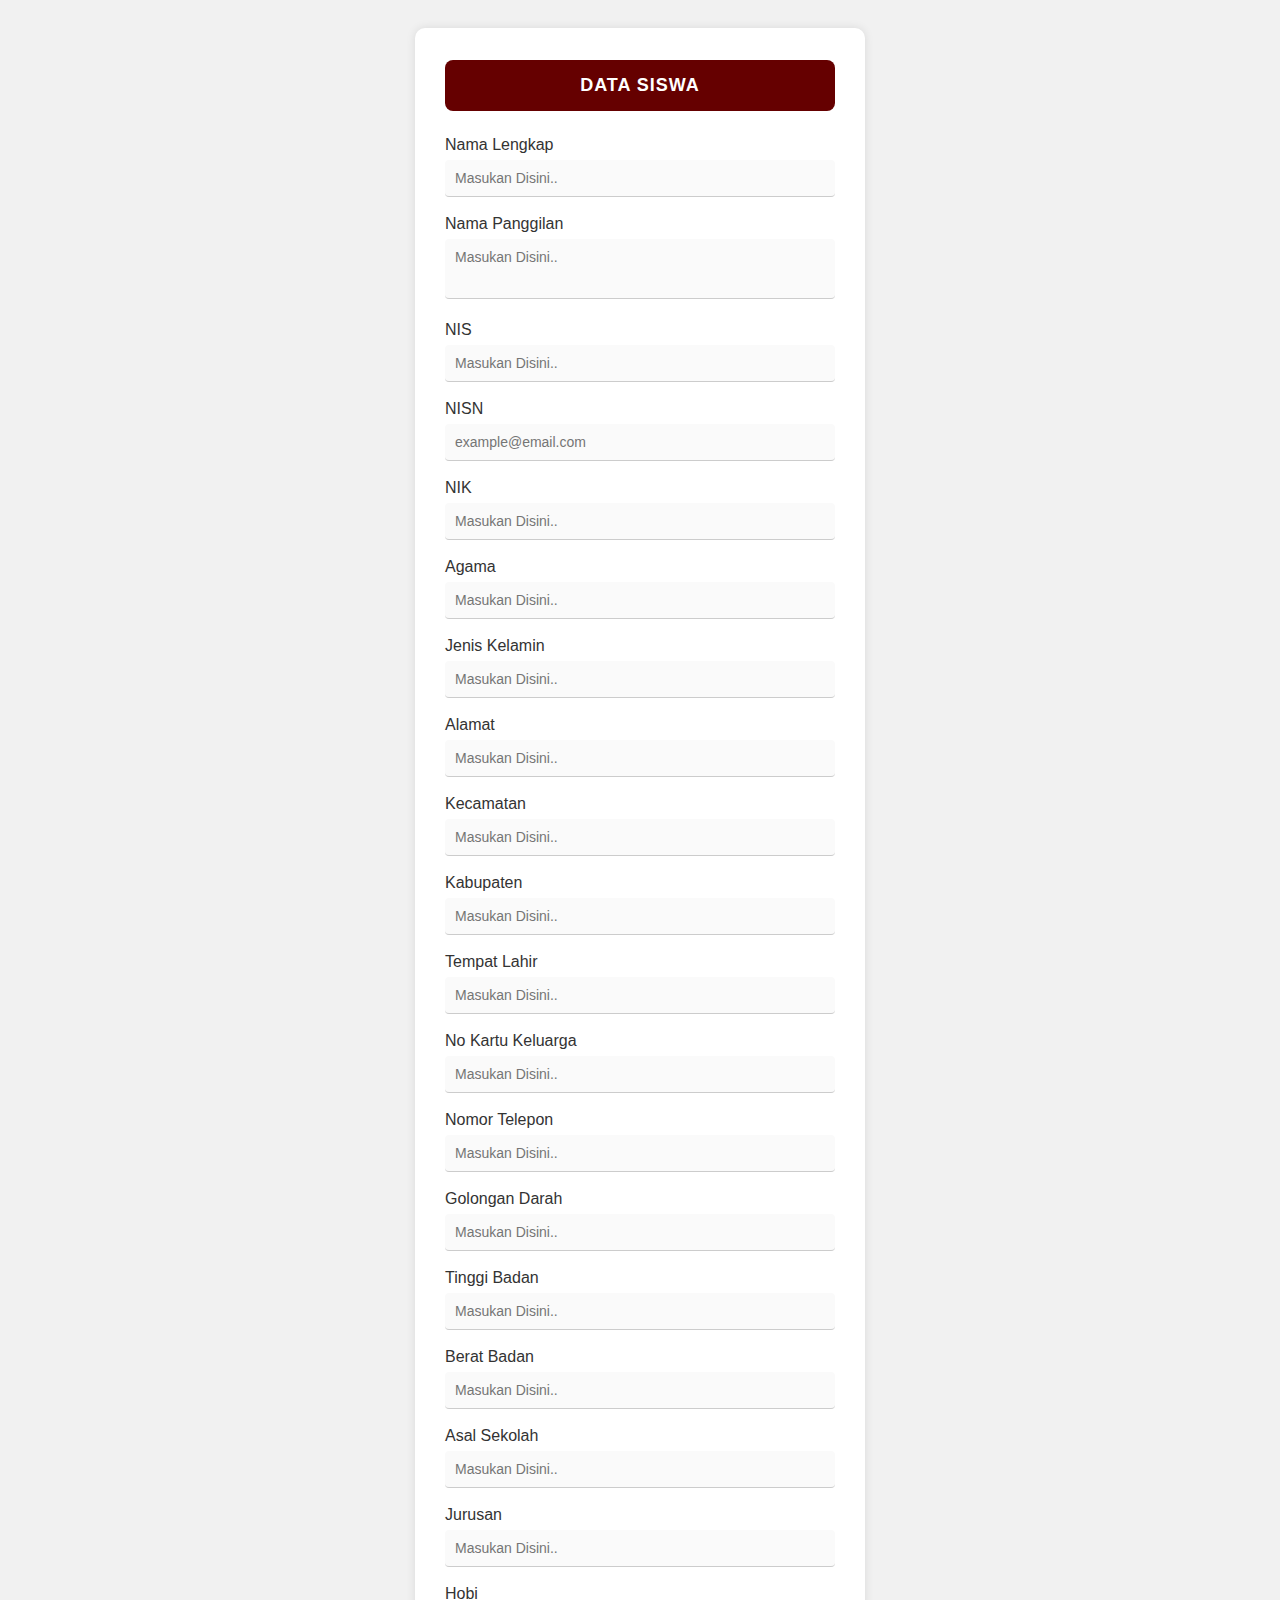
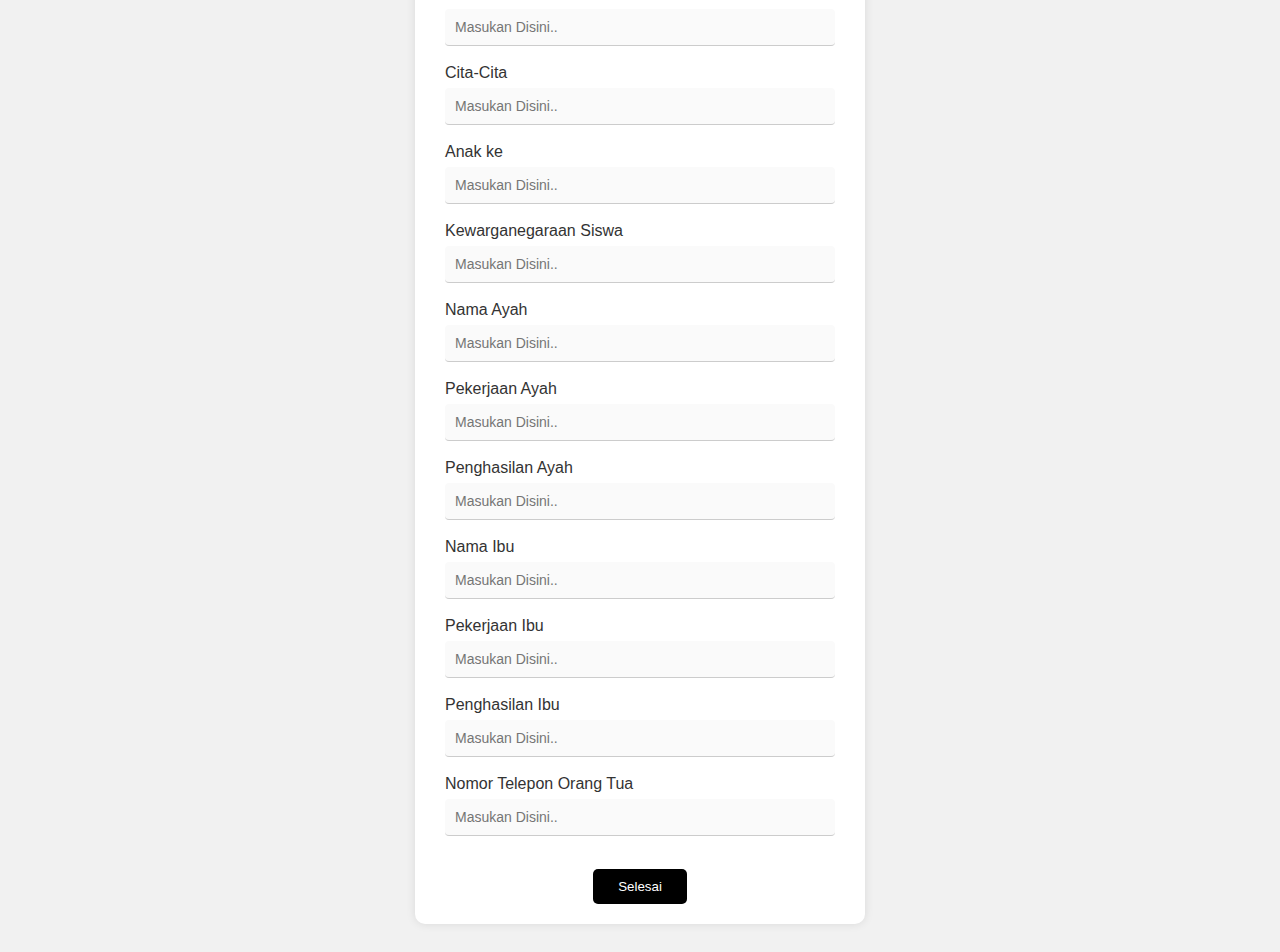
<file: index.html>
<!DOCTYPE html>
<html lang="id">
<head>
  <meta charset="UTF-8">
  <meta name="viewport" content="width=device-width, initial-scale=1.0">
  <title>Form Data Siswa</title>
  <link rel="stylesheet" href="style.css">
</head>
<body>
  <div class="container">
    <h1>DATA SISWA</h1>

    <form action="#" method="post">
      <label>Nama Lengkap</label>
      <input type="text" placeholder="Masukan Disini..">

      <label>Nama Panggilan</label>
      <textarea placeholder="Masukan Disini.."></textarea>

      <label>NIS</label>
      <input type="text" placeholder="Masukan Disini..">

      <label>NISN</label>
      <input type="email" placeholder="example@email.com">

      <label>NIK</label>
      <input type="text" placeholder="Masukan Disini..">

      <label>Agama</label>
      <input type="text" placeholder="Masukan Disini..">

      <label>Jenis Kelamin</label>
      <input type="text" placeholder="Masukan Disini..">

      <label>Alamat</label>
      <input type="text" placeholder="Masukan Disini..">

      <label>Kecamatan</label>
      <input type="text" placeholder="Masukan Disini..">

      <label>Kabupaten</label>
      <input type="text" placeholder="Masukan Disini..">

      <label>Tempat Lahir</label>
      <input type="text" placeholder="Masukan Disini..">

      <label>No Kartu Keluarga</label>
      <input type="text" placeholder="Masukan Disini..">

      <label>Nomor Telepon</label>
      <input type="text" placeholder="Masukan Disini..">

      <label>Golongan Darah</label>
      <input type="text" placeholder="Masukan Disini..">

      <label>Tinggi Badan</label>
      <input type="text" placeholder="Masukan Disini..">

      <label>Berat Badan</label>
      <input type="text" placeholder="Masukan Disini..">

      <label>Asal Sekolah</label>
      <input type="text" placeholder="Masukan Disini..">

      <label>Jurusan</label>
      <input type="text" placeholder="Masukan Disini..">

      <label>Hobi</label>
      <input type="text" placeholder="Masukan Disini..">

      <label>Cita-Cita</label>
      <input type="text" placeholder="Masukan Disini..">

      <label>Anak ke</label>
      <input type="text" placeholder="Masukan Disini..">

      <label>Kewarganegaraan Siswa</label>
      <input type="text" placeholder="Masukan Disini..">

      <label>Nama Ayah</label>
      <input type="text" placeholder="Masukan Disini..">

      <label>Pekerjaan Ayah</label>
      <input type="text" placeholder="Masukan Disini..">

      <label>Penghasilan Ayah</label>
      <input type="text" placeholder="Masukan Disini..">

      <label>Nama Ibu</label>
      <input type="text" placeholder="Masukan Disini..">

      <label>Pekerjaan Ibu</label>
      <input type="text" placeholder="Masukan Disini..">

      <label>Penghasilan Ibu</label>
      <input type="text" placeholder="Masukan Disini..">

      <label>Nomor Telepon Orang Tua</label>
      <input type="text" placeholder="Masukan Disini..">

      <button type="submit">Selesai</button>
    </form>
  </div>
</body>
</html>
</file>
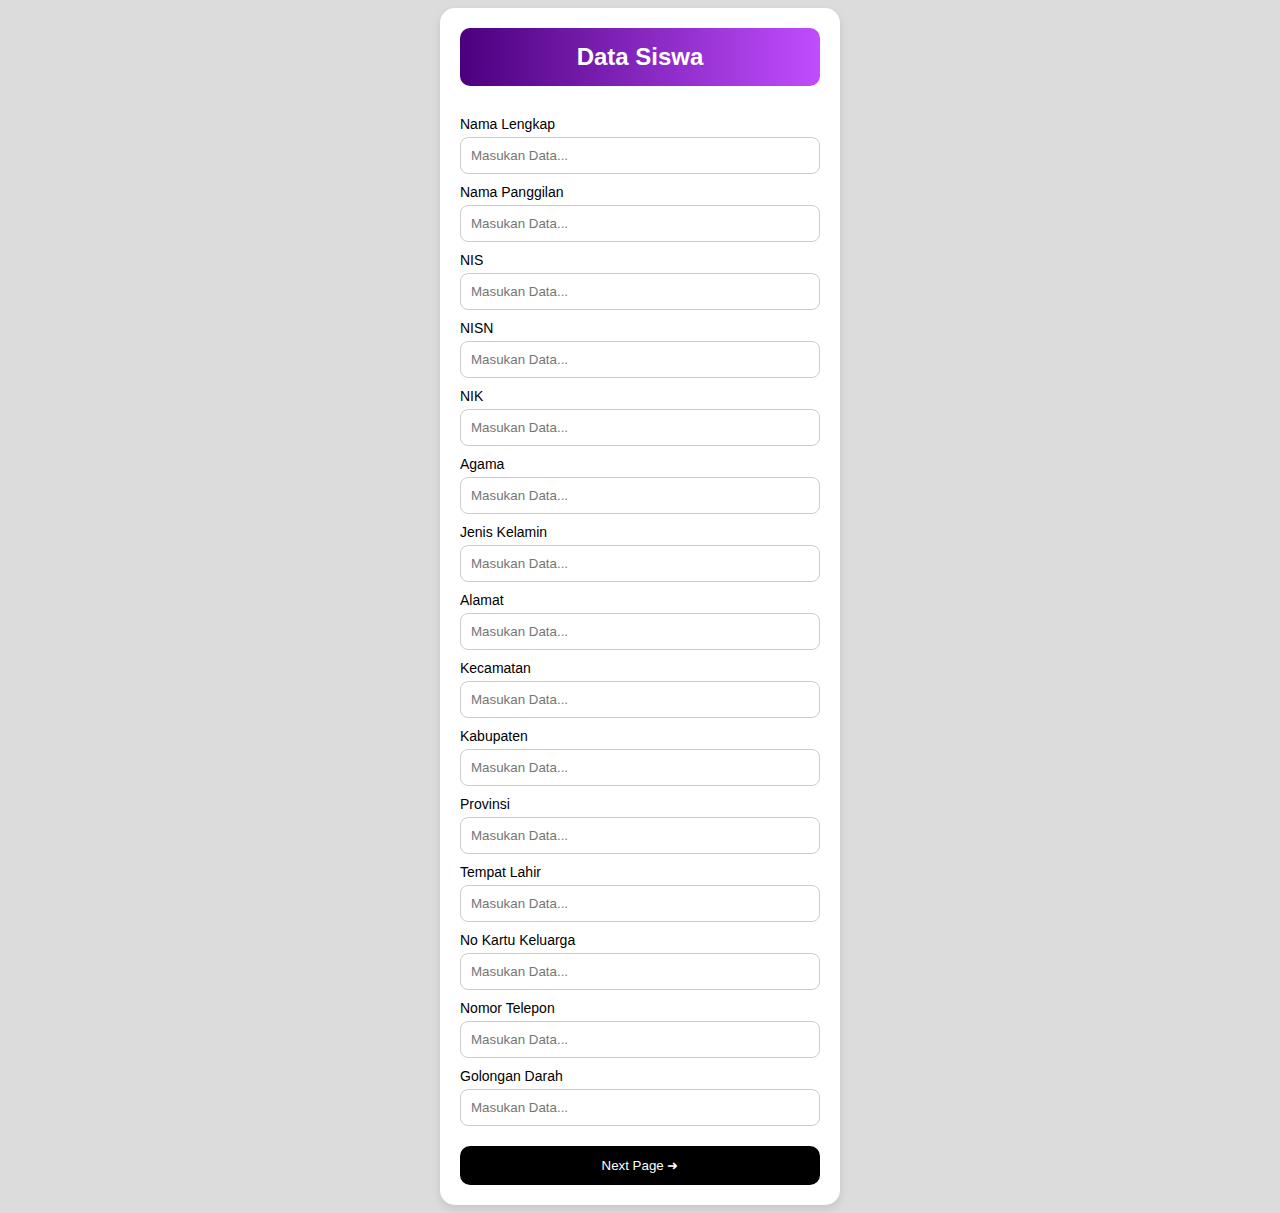
<file: Data Siswa/index.html>
<!DOCTYPE html>
<html lang="id">
<head>
  <meta charset="UTF-8">
  <meta name="viewport" content="width=device-width, initial-scale=1.0">
  <title>Data Siswa - Halaman 1</title>
  <link rel="stylesheet" href="style.css">
</head>
<body>
  <div class="container">
    <div class="card">
      <div class="header">
        <h2>Data Siswa</h2>
      </div>
      <form>
        <label>Nama Lengkap</label>
        <input type="text" placeholder="Masukan Data...">

        <label>Nama Panggilan</label>
        <input type="text" placeholder="Masukan Data...">

        <label>NIS</label>
        <input type="text" placeholder="Masukan Data...">

        <label>NISN</label>
        <input type="text" placeholder="Masukan Data...">

        <label>NIK</label>
        <input type="text" placeholder="Masukan Data...">

        <label>Agama</label>
        <input type="text" placeholder="Masukan Data...">

        <label>Jenis Kelamin</label>
        <input type="text" placeholder="Masukan Data...">

        <label>Alamat</label>
        <input type="text" placeholder="Masukan Data...">

        <label>Kecamatan</label>
        <input type="text" placeholder="Masukan Data...">

        <label>Kabupaten</label>
        <input type="text" placeholder="Masukan Data...">

        <label>Provinsi</label>
        <input type="text" placeholder="Masukan Data...">

        <label>Tempat Lahir</label>
        <input type="text" placeholder="Masukan Data...">

        <label>No Kartu Keluarga</label>
        <input type="text" placeholder="Masukan Data...">

        <label>Nomor Telepon</label>
        <input type="text" placeholder="Masukan Data...">

        <label>Golongan Darah</label>
        <input type="text" placeholder="Masukan Data...">

        <button type="button" onclick="location.href='index2.html'">Next Page ➜</button>
      </form>
    </div>
  </div>
</body>
</html>
</file>
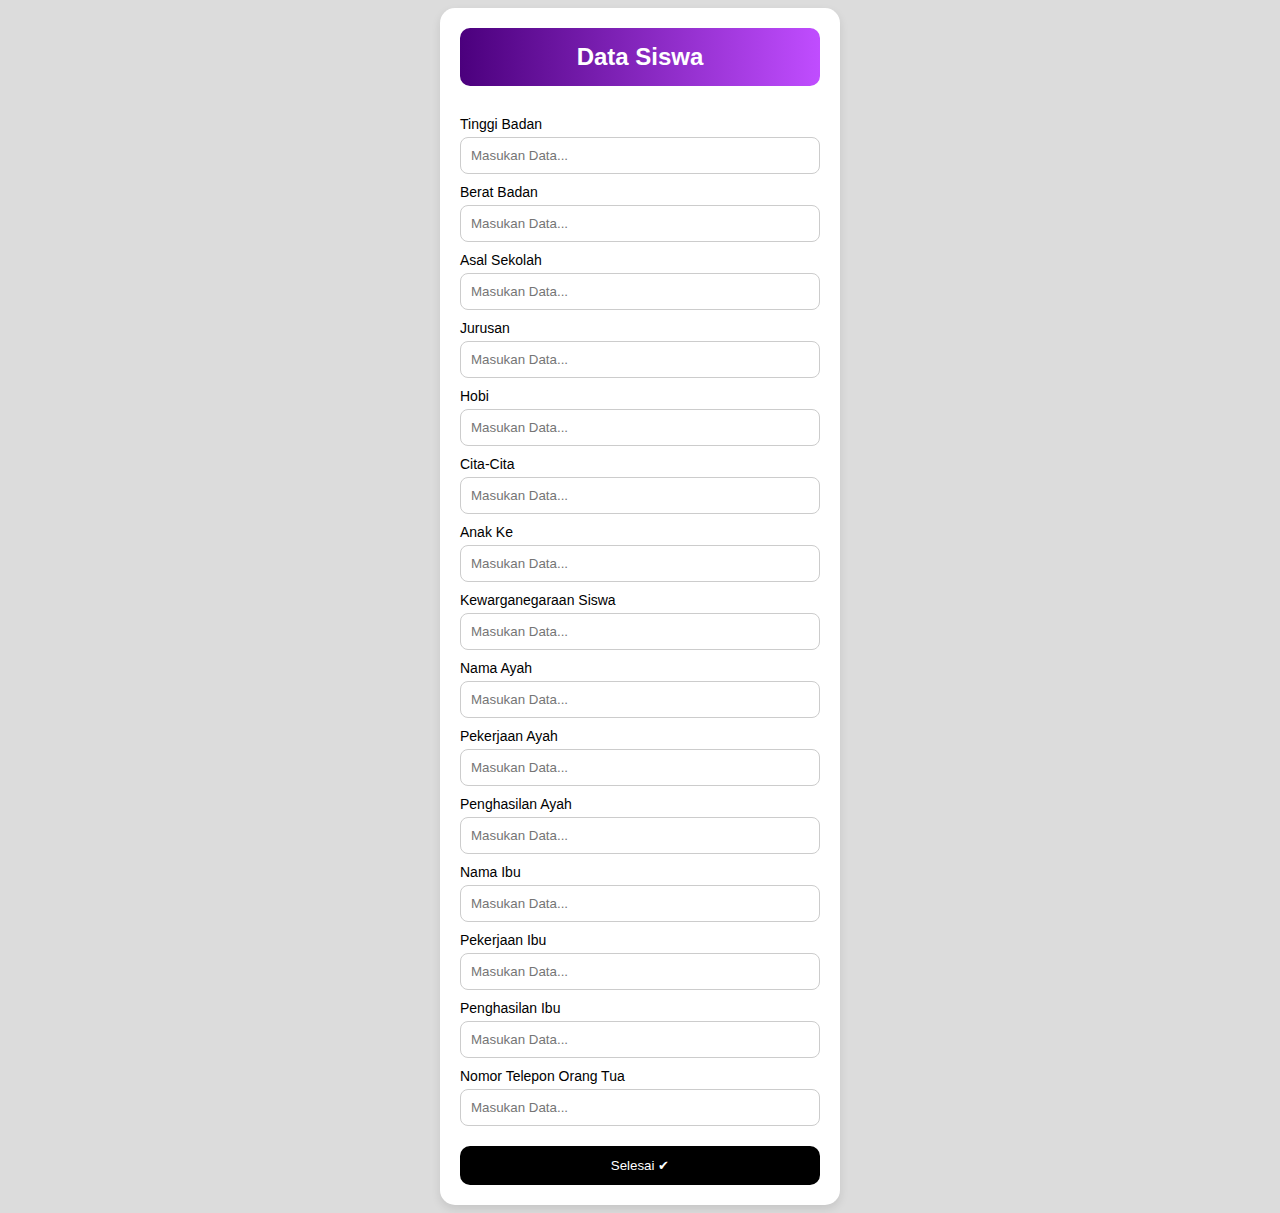
<file: Data Siswa/index2.html>
<!DOCTYPE html>
<html lang="id">
<head>
  <meta charset="UTF-8">
  <meta name="viewport" content="width=device-width, initial-scale=1.0">
  <title>Data Siswa - Halaman 2</title>
  <link rel="stylesheet" href="style.css">
</head>
<body>
  <div class="container">
    <div class="card">
      <div class="header">
        <h2>Data Siswa</h2>
      </div>
      <form>
        <label>Tinggi Badan</label>
        <input type="text" placeholder="Masukan Data...">

        <label>Berat Badan</label>
        <input type="text" placeholder="Masukan Data...">

        <label>Asal Sekolah</label>
        <input type="text" placeholder="Masukan Data...">

        <label>Jurusan</label>
        <input type="text" placeholder="Masukan Data...">

        <label>Hobi</label>
        <input type="text" placeholder="Masukan Data...">

        <label>Cita-Cita</label>
        <input type="text" placeholder="Masukan Data...">

        <label>Anak Ke</label>
        <input type="text" placeholder="Masukan Data...">

        <label>Kewarganegaraan Siswa</label>
        <input type="text" placeholder="Masukan Data...">

        <label>Nama Ayah</label>
        <input type="text" placeholder="Masukan Data...">

        <label>Pekerjaan Ayah</label>
        <input type="text" placeholder="Masukan Data...">

        <label>Penghasilan Ayah</label>
        <input type="text" placeholder="Masukan Data...">

        <label>Nama Ibu</label>
        <input type="text" placeholder="Masukan Data...">

        <label>Pekerjaan Ibu</label>
        <input type="text" placeholder="Masukan Data...">

        <label>Penghasilan Ibu</label>
        <input type="text" placeholder="Masukan Data...">

        <label>Nomor Telepon Orang Tua</label>
        <input type="text" placeholder="Masukan Data...">

        <button type="button" onclick="alert('Data Tersimpan!')">Selesai ✔</button>
      </form>
    </div>
  </div>
</body>
</html>
</file>
<file: style.css>
* {
  box-sizing: border-box;
  font-family: "Poppins", sans-serif;
}

body {
  background-color: #f1f1f1;
  display: flex;
  justify-content: center;
  padding: 20px;
}

.container {
  background-color: white;
  width: 90%;
  max-width: 450px;
  border-radius: 10px;
  box-shadow: 0 0 10px rgba(0,0,0,0.1);
  padding: 20px 30px;
}

h1 {
  background-color: #650000;
  color: white;
  text-align: center;
  padding: 15px;
  border-radius: 8px;
  margin-bottom: 25px;
  font-size: 18px;
  letter-spacing: 1px;
}

label {
  font-weight: 500;
  display: block;
  margin-bottom: 6px;
  color: #333;
}

input, textarea {
  width: 100%;
  padding: 10px;
  border: none;
  border-bottom: 1px solid #ccc;
  margin-bottom: 18px;
  background: #fafafa;
  font-size: 14px;
  border-radius: 4px;
}

textarea {
  height: 60px;
  resize: none;
}

input:focus, textarea:focus {
  outline: none;
  border-bottom: 1px solid #650000;
}

button {
  background-color: black;
  color: white;
  border: none;
  padding: 10px 25px;
  border-radius: 5px;
  cursor: pointer;
  display: block;
  margin: 15px auto 0 auto;
}

button:hover {
  background-color: #333;
}
</file>
<file: Data Siswa/style.css>
body {
  background-color: #dcdcdc;
  font-family: "Poppins", sans-serif;
  display: flex;
  justify-content: center;
  align-items: center;
  min-height: 100vh;
}

.container {
  width: 100%;
  max-width: 400px;
}

.card {
  background: white;
  border-radius: 15px;
  padding: 20px;
  box-shadow: 0 4px 10px rgba(0,0,0,0.1);
}

.header {
  background: linear-gradient(90deg, #4b007d, #c04dff);
  padding: 15px;
  border-radius: 10px;
  text-align: center;
  margin-bottom: 20px;
}

.header h2 {
  color: white;
  font-weight: 600;
  margin: 0;
}

form {
  display: flex;
  flex-direction: column;
}

label {
  font-size: 14px;
  margin-top: 10px;
}

input {
  margin-top: 5px;
  padding: 10px;
  border-radius: 8px;
  border: 1px solid #ccc;
  outline: none;
}

button {
  margin-top: 20px;
  background: black;
  color: white;
  border: none;
  padding: 12px;
  border-radius: 10px;
  cursor: pointer;
  transition: 0.3s;
}

button:hover {
  background: #4b007d;
}
</file>
